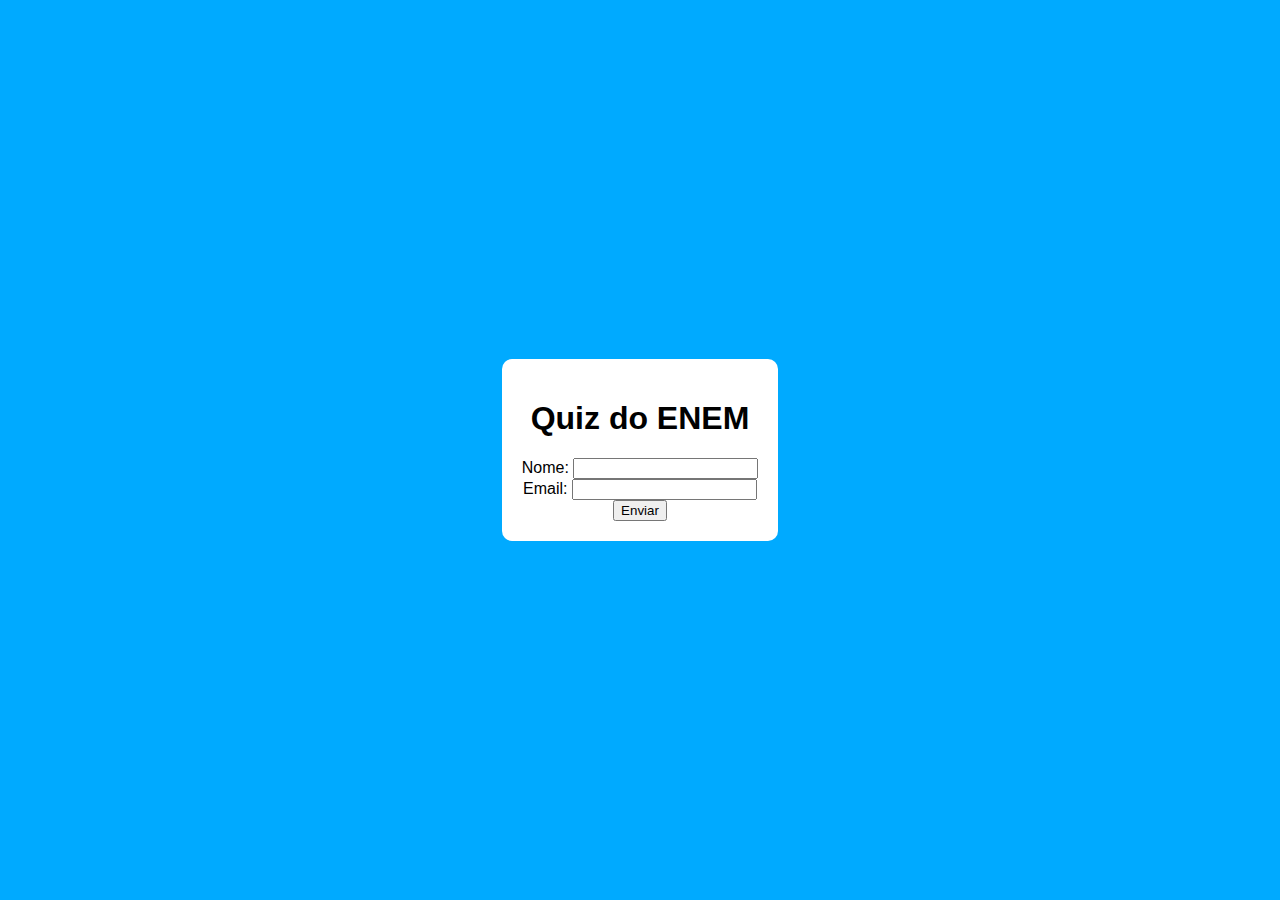
<file: trabalho27/index.html>
<!DOCTYPE html>
<html lang="en">
<head>
    <meta charset="UTF-8">
    <meta name="viewport" content="width=device-width, initial-scale=1.0">
    <link rel="stylesheet" href="estilo.css">
    <title>Quiz do ENEM</title>
</head>
<body>
    <div class="container">
        <h1>Quiz do ENEM</h1>
        <form action="submit.php" method="post">
            <div class="form-group">
                <label for="name">Nome:</label>
                <input type="text" id="name" name="name" required>
            </div>
            <div class="form-group">
                <label for="email">Email:</label>
                <input type="email" id="email" name="email" required>
            </div>
            <div class="form-group">
                <button id="meuBotao">Enviar</button>
                <script src="Script.js"></script>
            </div>
        </form>
    </div>
</body>
</html>
</file>
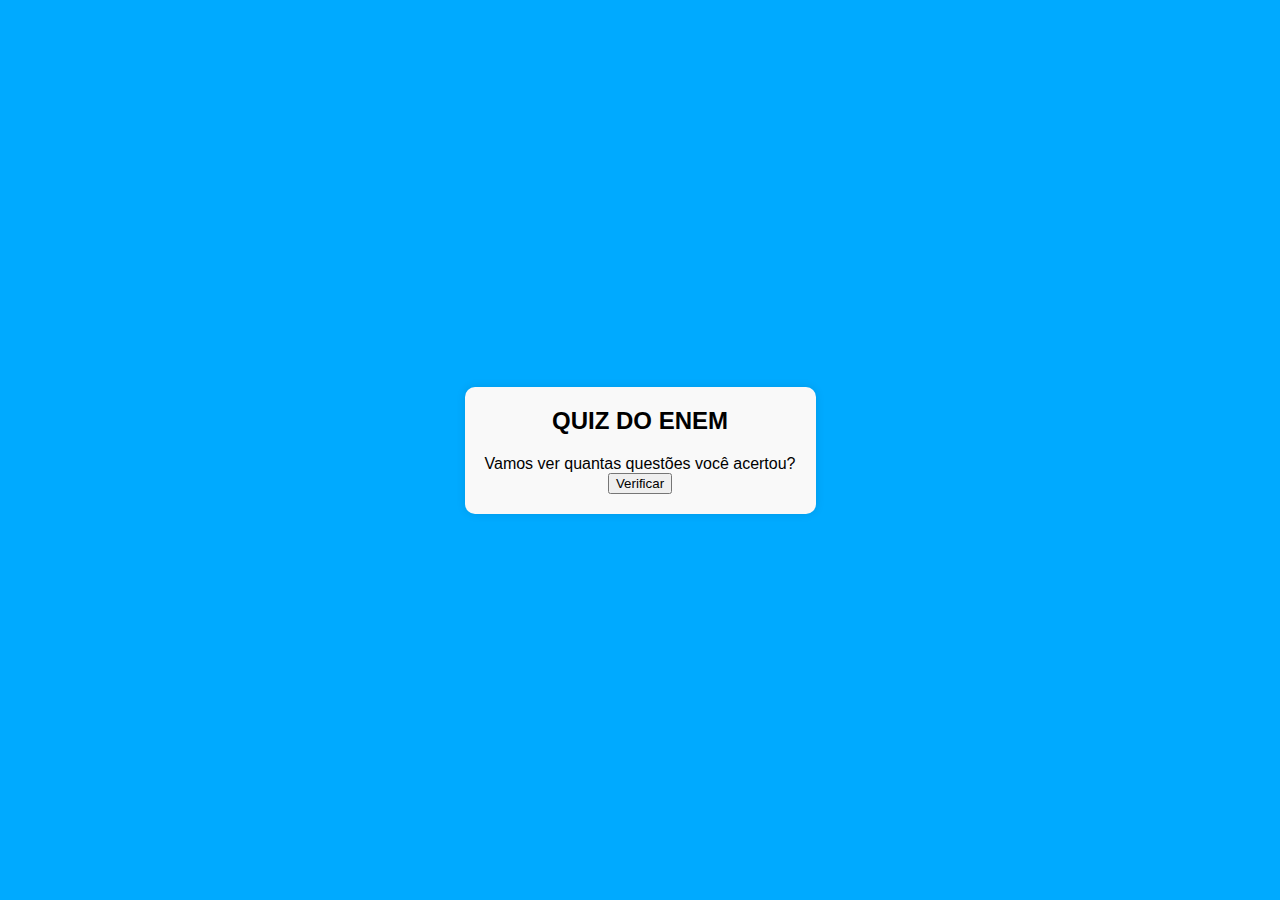
<file: trabalho27/verificação.html>
<!DOCTYPE html>
<html lang="en">

<head>
    <meta charset="UTF-8">
    <meta name="viewport" content="width=device-width, initial-scale=1.0">
    <title>QUIZ DO ENEM</title>
    <style>
        body {
            display: flex;
            justify-content: center;
            align-items: center;
            height: 100vh;
            margin: 0;
            font-family: Arial, sans-serif;
            background-color: #00aaff;
        }

        .quiz-container {
            text-align: center;
            background-color: #f9f9f9;
            padding: 20px;
            border-radius: 10px;
            box-shadow: 0 0 10px rgba(0, 0, 0, 0.1);
        }

        .question {
            font-size: 24px;
            font-weight: bold;
            margin-bottom: 20px;
        }

        .options {
            text-align: left;
            margin-bottom: 20px;
        }

        .option-label {
            margin-right: 20px;
        }

        .next-button {
            padding: 10px 20px;
            font-size: 16px;
            background-color: #ff4500;
            color: white;
            border: none;
            border-radius: 5px;
            cursor: pointer;
        }

        .next-button:hover {
            background-color: #ff4500;
        }
    </style>
</head>

<body>
    <div class="quiz-container">
        <div class="question">
             QUIZ DO ENEM
        </div>
        <div>
            Vamos ver quantas questões você acertou?
        </div>
        <button id="nextButton">Verificar</button>
        <div id="resultado"></div>
    </div>
</body>

</html>
</file>
<file: trabalho27/estilo.css>
body {
    font-family: Arial, sans-serif;
    background-color: #00aaff;
    display: flex;
    justify-content: center;
    align-items: center;
    height: 100vh;
    margin: 0;
}

.container {
    background-color: #ffffff;
    padding: 20px;
    border-radius: 10px;
    text-align: center;
}

.title {
    font-size: 36px;
    color: #ff4500;
}

.quiz-container {
    margin-top: 20px;
}

.question {
    font-size: 24px;
    margin-bottom: 10px;
}

.options {
    display: flex;
    flex-direction: column;
    gap: 10px;
}

.next-btn {
    background-color: #ff4500;
    color: #ff0000;
    border: none;
    padding: 10px 20px;
    font-size: 18px;
    cursor: pointer;
    margin-top: 20px;
}

.next-btn:hover {
    background-color: #ff5733;
}

.result-container {
    display: none;
    margin-top: 20px;
}

.result-container h2 {
    color: #ff4500;
    font-size: 24px;
}
</file>
